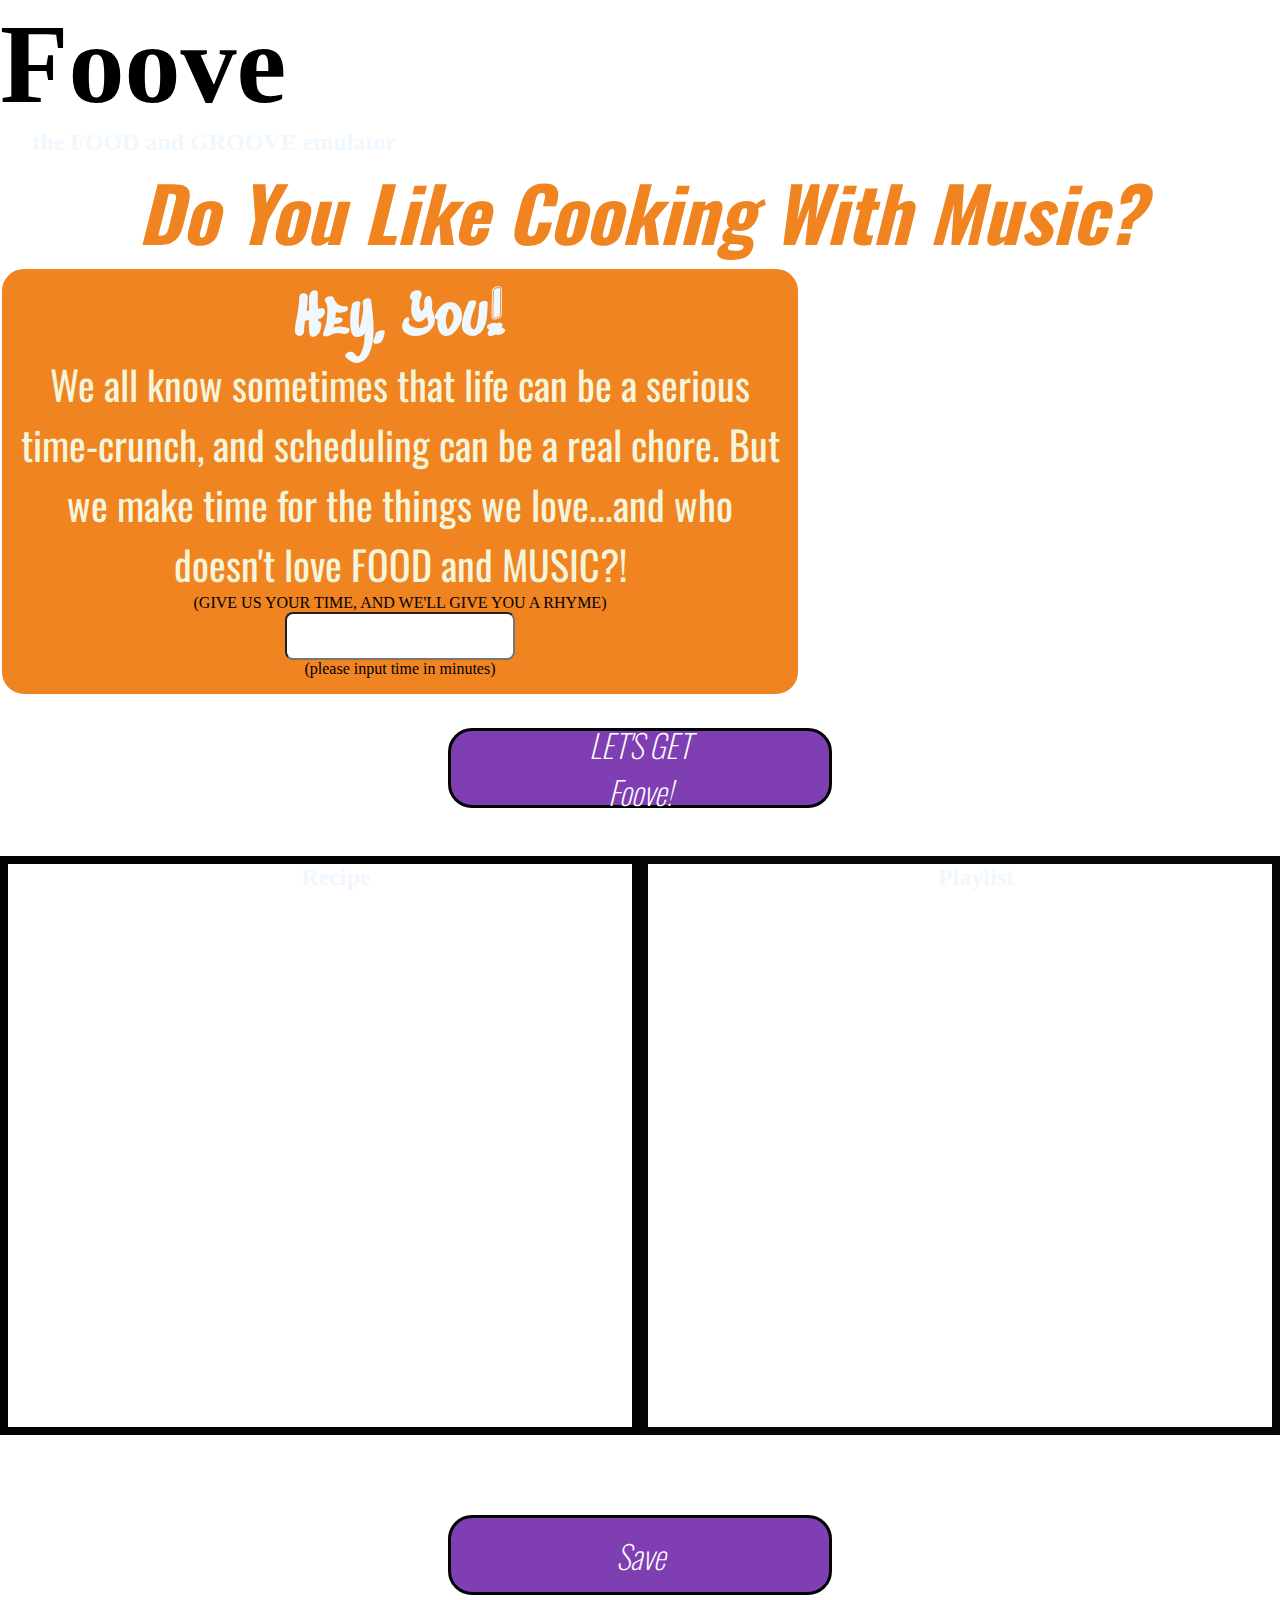
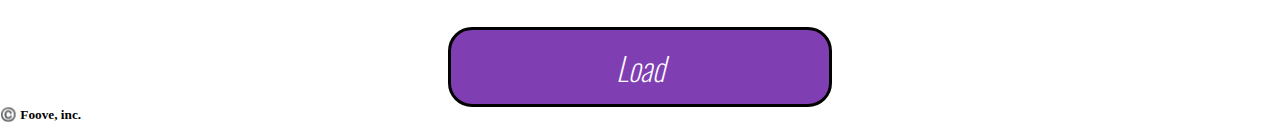
<file: index.html>
<!DOCTYPE html>
<html lang="en">
  <head>
    <meta charset="UTF-8">
    <meta name="viewport" content="width=device-width, initial-scale=1.0">
    <link href="https://fonts.googleapis.com/css2?family=Do+Hyeon&family=EB+Garamond&family=Lobster&family=Oswald&family=Poppins:ital,wght@0,400;0,700;1,100;1,200;1,400;1,900&family=Sedgwick+Ave+Display&display=swap" rel="stylesheet">
    <link href="https://fonts.googleapis.com/css2?family=Do+Hyeon&family=EB+Garamond&family=Lobster&family=Poppins:ital,wght@0,400;0,700;1,100;1,200;1,400;1,900&family=Sedgwick+Ave+Display&display=swap" rel="stylesheet">
    <link href="https://fonts.googleapis.com/css2?family=Do+Hyeon&family=EB+Garamond&family=Lobster&family=Poppins:ital,wght@0,400;0,700;1,100;1,200;1,400;1,900&family=Sedgwick+Ave+Display&display=swap" rel="stylesheet">
    <link href="https://cdn.jsdelivr.net/npm/bootstrap@5.3.0-alpha3/dist/css/bootstrap.min.css" rel="stylesheet" integrity="sha384-KK94CHFLLe+nY2dmCWGMq91rCGa5gtU4mk92HdvYe+M/SXH301p5ILy+dN9+nJOZ" crossorigin="anonymous">
    <link rel="stylesheet" href="./moods.html">
    <link rel="stylesheet" href="./assets/css/style.css">
    <title>Foove</title>
    <style>
      [ class*="col"]{
        padding: 1rem;
        background-color:rgb(239, 132, 32);
        border: 2px solid white;
        color: beige;
      }
    </style>
  </head>

  <body> 

    <div id="logo">
        <h1>Foove</h1>
        <h2>the FOOD and GROOVE emulator</h2>
    </div>

    <header id="header" class="container-fluid bg-dark text-light mb-5 p-4">
      <div class="d-flex align-items-center">
        <h3 class="ms-auto">
          Do You Like Cooking With Music?
        </h3>
      </div>
    </header>

    <section class="container my-5">
      <div class="row justify-content-center">
        <div id="welcome-box" class="col-12 col-sm-8 col-lg-6">
          <h4>Hey, <span>You!</h4></span>
          <p>We all know sometimes that life can be a serious time-crunch, and scheduling can be a real chore.  But we make time for the things we love...and who doesn't love FOOD and MUSIC?!</p>
          <p1>  (GIVE US YOUR TIME, AND WE'LL GIVE YOU A RHYME)</p1>
          <!-- This is the input for how much time the user wants to dedicate to cooking -->
          <input id="userTimeInput" type="text">
          <p2>(please input time in minutes)</p2>
        </div>
      </div>
    </section>

    <button id="generate">LET'S GET <span>Foove!</button></span>
    
    <figure id="mood-display"></figure>

    <section class="mood">
      <section class="food-container">
          <div id="food">
              <h2>Recipe</h2>
            <div id="recName"></div> 
            <ul id="recIngr"></ul>
            <ol id="recInstr"></ol> 
          </div>
      </section>
  
      <section class="music-container">
          <div id="music">
              <h2>Playlist</h2>
          </div>
      </section>
    </section>

    <article>
      <button id="save-btn">Save</button>
      <button id="load-btn">Load</button>
    </article>

    <footer id="logo">
      <h5>©️ Foove, inc.</h5>
    </footer>

    <script src="./assets/script.js"></script>
    <script src="https://cdn.jsdelivr.net/npm/bootstrap@5.3.0-alpha3/dist/js/bootstrap.min.js" integrity="sha384-Y4oOpwW3duJdCWv5ly8SCFYWqFDsfob/3GkgExXKV4idmbt98QcxXYs9UoXAB7BZ" crossorigin="anonymous"></script>
  </body>
</html>
</file>
<file: assets/css/style.css>
*{
    margin: 0%;
    padding: 0%;
    box-sizing: border-box;

}
body{
    width: 100%;
    height: 100vh;
    background-image: url(https://i.gifer.com/ODeW.gif)
    
}

.logo{
    display: flex;
    align-items: center;
    justify-content: center;
    background-color: rgb(128, 62, 179);
    font-family: 'Sedgwick Ave Display', cursive; 
    padding: 2rem;
    color: rgb(239, 132, 32);

}

h1{
font-size: 7rem;
}

h2{
    color: aliceblue;
    padding-left: 2rem;
}

h3{
    font-size: .5rem;
    font-family:'Oswald', sans-serif; 
}

h4{
    color: aliceblue;
    font-family: 'sedgwick ave display', cursive;
    font-size: 3.5rem;
}


button{
    display: flex;
    flex-direction: column;
    text-decoration: none;
    color: white;
    align-items: center;
    justify-content: center;
    width: 30%;
    height: 5rem;
    margin: 0 auto;
    margin-top: 2rem;
    border: 3px solid black;
    border-radius: .5rem;
    background-color: rgb(128, 62, 179);
    cursor: pointer;
    border-radius: 1.5rem;
    font-size: 2.0rem;
    font-family: 'Oswald', sans-serif;
    font-weight: lighter;
    font-style: italic;
}

p{
    font-size: 2.5rem;
    font-family: 'Oswald', sans-serif;
}

p1,p2{
    color: black;
}

span2 {
    font-size: 4rem;
    padding-left: 1rem;
    font-family:'Sedgwick Ave Display', cursive;
}

input{
    display: flex;
    flex-direction: row;
    align-items: center;
    justify-content: center;
    text-align: center;
    width: 30%;
    height: 3rem;
    margin: 0 auto;
    border-radius: .5rem;
    cursor: cell;
}

section2{
    display: flex;
    flex-direction: row;
    text-decoration: none;
    color: white;
    align-items: center;
    justify-content: center;
    width: 50%;
    height: 6rem;
    margin: 0 auto;
    margin-top: 2rem;
    border: 3px solid black;
    border-radius: .5rem;
    background-color: rgb(128, 62, 179);
    cursor: pointer;
    border-radius: 1.5rem;
    font-size: 1.5rem;
    text-overflow: ellipsis;
    overflow:hidden;
    min-width:0;
    font-family: 'Oswald', sans-serif;
}


.save-btn{
    display: flex;
    flex-direction: row;
    align-items: center;
    justify-content: center;

}


.mood{
    display: flex;
    flex-direction: row;
    justify-content: space-around;
    height: 75%;
    width: 100%;
    padding-top: 3rem;
    padding-bottom: 3rem;
}

.food-container {
    display: flex;
    flex-direction: row;
    justify-content: space-around;
    flex: 1;
    flex-basis: 600px;
    border: .5rem solid rgb(2, 2, 2);
    background-color: white;
    text-overflow: ellipsis;
    overflow:hidden;
    min-width:0;
}




.music-container {
    display: flex;
    flex-direction: row;
    justify-content: space-around;
    flex: 1;
    flex-basis: 600px;
    border: .5rem solid rgb(6, 6, 6);
    background-color: white;
    text-overflow: ellipsis;
    overflow:hidden;
    min-width:0;
}


.container{
    display: flex;
    flex-direction: row;
    justify-content: space-around;
    width: 800px;
    text-align: center;
}

.ms-auto{
    color: rgb(239, 132, 32);
    font-style: italic;
    font-weight: bold;
    font-size: 75px;
    
}

#welcome-box {
    display: flex;
    flex-direction: column;
    border-radius: 1.5rem;
    width:100%
}

#header{
    display: flex;
    flex-direction: row;
    justify-content: center;
}

#mood-display{
    flex-direction: row;
    flex: 1;
    align-items: center;
    text-align: center;
}
</file>
